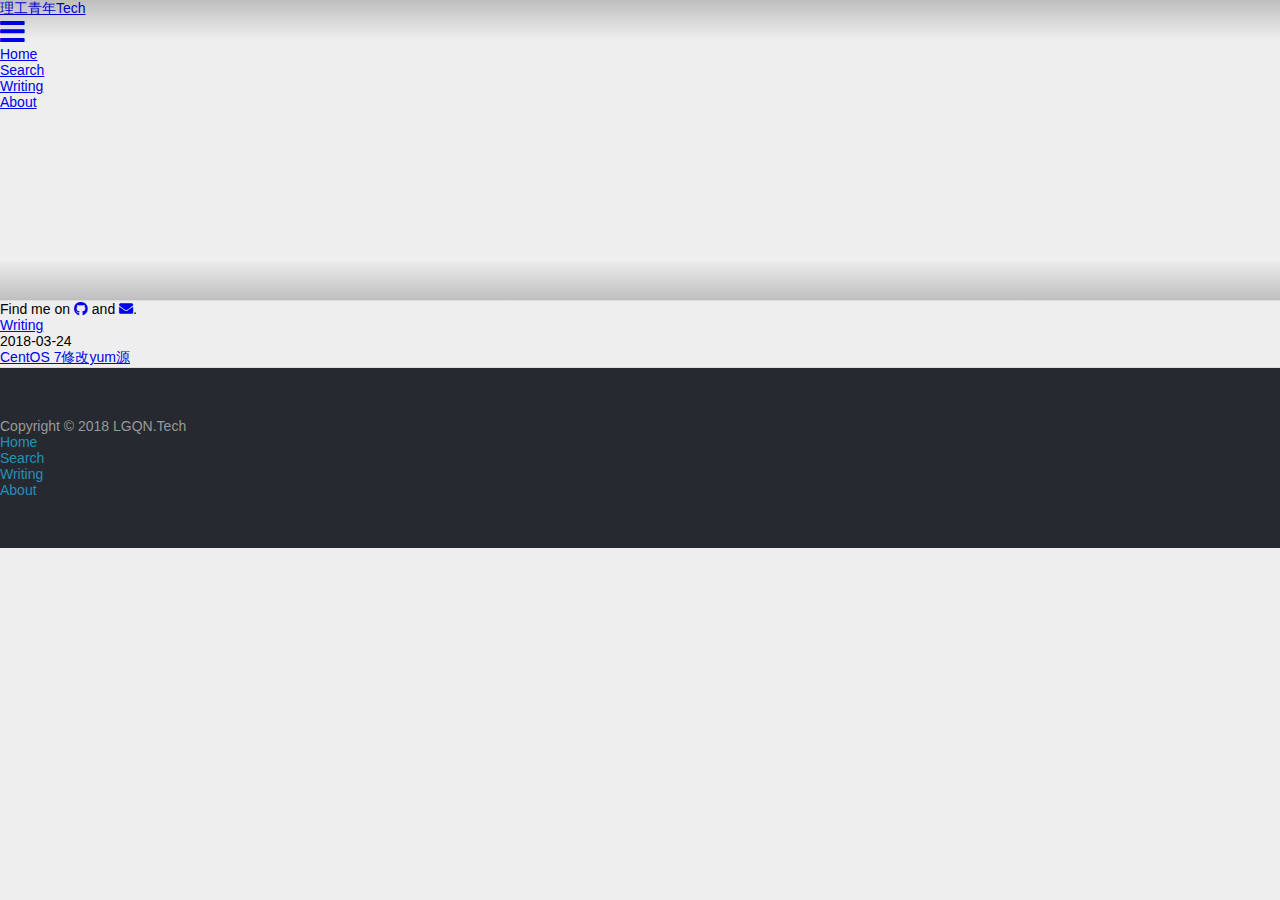
<file: index.html>
<!DOCTYPE html>
<html lang=en>
<head>
    <!-- so meta -->
    <meta charset="utf-8">
    <meta http-equiv="X-UA-Compatible" content="IE=edge">
    <meta name="HandheldFriendly" content="True">
    <meta name="viewport" content="width=device-width, initial-scale=1, maximum-scale=1" />
    <meta property="og:type" content="website">
<meta property="og:title" content="理工青年Tech">
<meta property="og:url" content="http://yoursite.com/index.html">
<meta property="og:site_name" content="理工青年Tech">
<meta property="og:locale" content="en">
<meta name="twitter:card" content="summary">
<meta name="twitter:title" content="理工青年Tech">
    
    
        
          
              <link rel="shortcut icon" href="/images/favicon.ico">
          
        
        
          
            <link rel="icon" type="image/png" href="/images/favicon-192x192.png" sizes="192x192">
          
        
        
          
            <link rel="apple-touch-icon" sizes="180x180" href="/images/apple-touch-icon.png">
          
        
    
    <!-- title -->
    <title>理工青年Tech</title>
    <!-- styles -->
    <link rel="stylesheet" href="/css/style.css">
    <!-- rss -->
    
    
</head>

<body class="max-width mx-auto px3">
    
    <div class="content index my4">
        
          <header id="header">
  <a href="/">
  
    
      <div id="logo" style="background-image: url(/images/logo.png);"></div>
    
  
    <div id="title">
      <h1>理工青年Tech</h1>
    </div>
  </a>
  <div id="nav">
    <ul>
      <li class="icon">
        <a href="#"><i class="fas fa-bars fa-2x"></i></a>
      </li>
       
        <li><a href="/">Home</a></li>
       
        <li><a href="/Search/">Search</a></li>
       
        <li><a href="/archives/">Writing</a></li>
       
        <li><a href="/about/">About</a></li>
      
    </ul>
  </div>
</header>

        
        <section id="about">
  
  
    <p>
      Find me on
      
      
      
        
          <a class="icon" target="_blank" href="https://github.com/lgqn">
            <i class="fab fa-github"></i><!--
      ---></a><!--
    ---><!--
    ---> and 
        
      
        
          <a class="icon" target="_blank" href="mailto:lgqnteam@163.com">
            <i class="fas fa-envelope"></i><!--
      ---></a><!--
      ---><!--
    --->.
        
      
    </p>
  
</section>


<section id="writing">
  <span class="h1"><a href="/archives">Writing</a></span>
  <ul class="post-list">
    
      
    
    
      <li class="post-item">
        
    <div class="meta">
        <time datetime="2018-03-24T05:10:46.000Z" itemprop="datePublished">2018-03-24</time>
    </div>


        <span>
    
        <a class="" href="/2018/03/24/centos7-yum/">CentOS 7修改yum源</a>
    


</span>
      </li>
    
  </ul>
  
</section>



    </div>
    
    <footer id="footer">
  <div class="footer-left">
    Copyright &copy; 2018 LGQN.Tech
  </div>
  <div class="footer-right">
    <nav>
      <ul>
         
          <li><a href="/">Home</a></li>
         
          <li><a href="/Search/">Search</a></li>
         
          <li><a href="/archives/">Writing</a></li>
         
          <li><a href="/about/">About</a></li>
        
      </ul>
    </nav>
  </div>
</footer>

</body>
</html>
<!-- styles -->
<link rel="stylesheet" href="/lib/font-awesome/css/fontawesome-all.min.css">
<link rel="stylesheet" href="/lib/justified-gallery/css/justifiedGallery.min.css">

<!-- jquery -->
<script src="/lib/jquery/jquery.min.js"></script>
<script src="/lib/justified-gallery/js/jquery.justifiedGallery.min.js"></script>
<script src="/js/main.js"></script>
<!-- search -->

<!-- Google Analytics -->

<!-- Disqus Comments -->
</file>
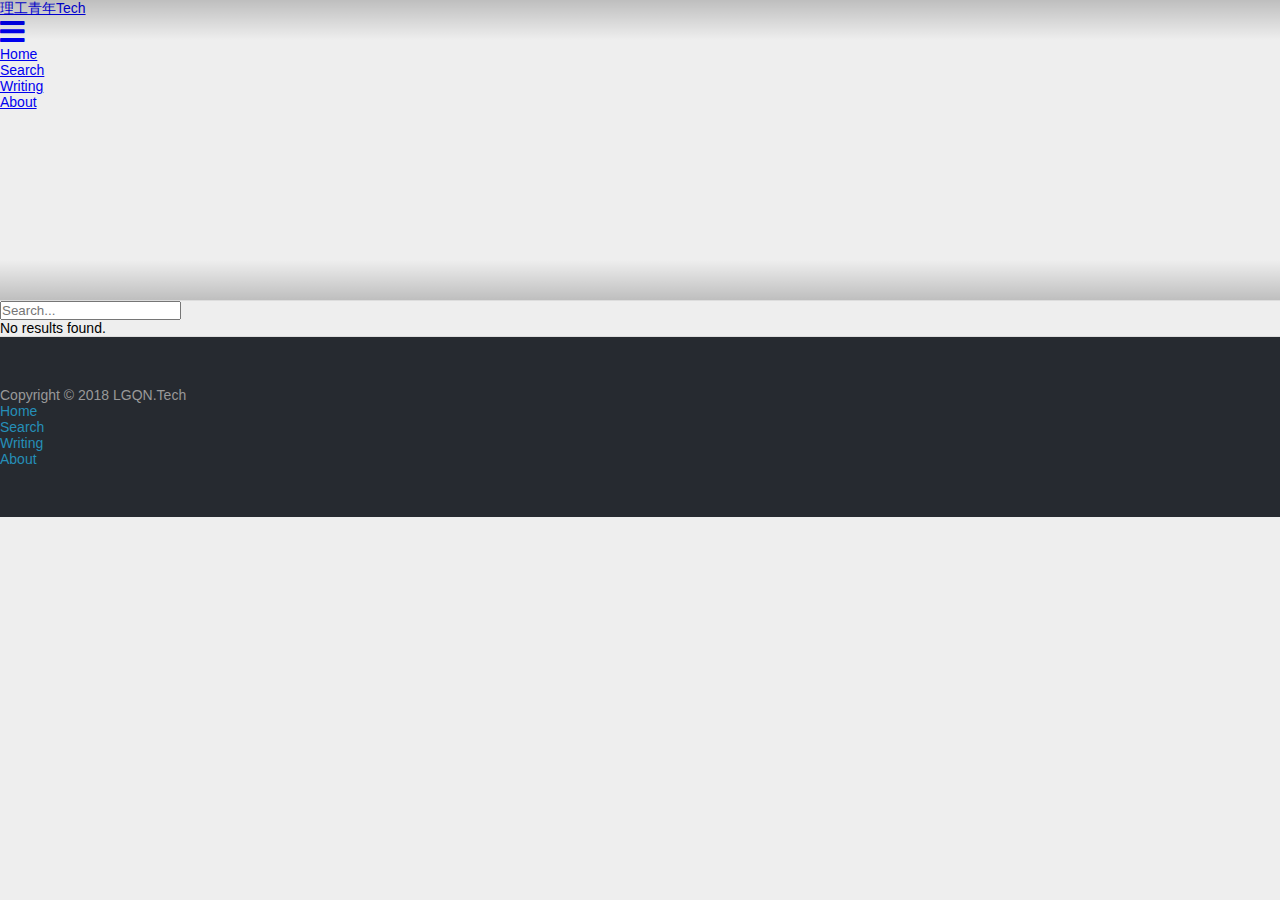
<file: Search/index.html>
<!DOCTYPE html>
<html lang=en>
<head>
    <!-- so meta -->
    <meta charset="utf-8">
    <meta http-equiv="X-UA-Compatible" content="IE=edge">
    <meta name="HandheldFriendly" content="True">
    <meta name="viewport" content="width=device-width, initial-scale=1, maximum-scale=1" />
    <meta property="og:type" content="website">
<meta property="og:title" content="Search">
<meta property="og:url" content="http://yoursite.com/Search/index.html">
<meta property="og:site_name" content="理工青年Tech">
<meta property="og:locale" content="en">
<meta property="og:updated_time" content="2018-03-24T05:58:14.897Z">
<meta name="twitter:card" content="summary">
<meta name="twitter:title" content="Search">
    
    
        
          
              <link rel="shortcut icon" href="/images/favicon.ico">
          
        
        
          
            <link rel="icon" type="image/png" href="/images/favicon-192x192.png" sizes="192x192">
          
        
        
          
            <link rel="apple-touch-icon" sizes="180x180" href="/images/apple-touch-icon.png">
          
        
    
    <!-- title -->
    <title>Search</title>
    <!-- styles -->
    <link rel="stylesheet" href="/css/style.css">
    <!-- rss -->
    
    
</head>

<body class="max-width mx-auto px3">
    
    <div class="content index my4">
        
          <header id="header">
  <a href="/">
  
    
      <div id="logo" style="background-image: url(/images/logo.png);"></div>
    
  
    <div id="title">
      <h1>理工青年Tech</h1>
    </div>
  </a>
  <div id="nav">
    <ul>
      <li class="icon">
        <a href="#"><i class="fas fa-bars fa-2x"></i></a>
      </li>
       
        <li><a href="/">Home</a></li>
       
        <li><a href="/Search/">Search</a></li>
       
        <li><a href="/archives/">Writing</a></li>
       
        <li><a href="/about/">About</a></li>
      
    </ul>
  </div>
</header>

        
        <article class="post" itemscope itemtype="http://schema.org/BlogPosting">
  
    <section id="search">
  <form>
    <input type="text" class="search-input" id="search-input" placeholder="Search...">
  </form>
  <div id="search-result"></div>
  <p class="search-no-result">No results found.</p>
</section>

  
  

  <div class="content" itemprop="articleBody">
    
  </div>
</article>

    </div>
    
    <footer id="footer">
  <div class="footer-left">
    Copyright &copy; 2018 LGQN.Tech
  </div>
  <div class="footer-right">
    <nav>
      <ul>
         
          <li><a href="/">Home</a></li>
         
          <li><a href="/Search/">Search</a></li>
         
          <li><a href="/archives/">Writing</a></li>
         
          <li><a href="/about/">About</a></li>
        
      </ul>
    </nav>
  </div>
</footer>

</body>
</html>
<!-- styles -->
<link rel="stylesheet" href="/lib/font-awesome/css/fontawesome-all.min.css">
<link rel="stylesheet" href="/lib/justified-gallery/css/justifiedGallery.min.css">

<!-- jquery -->
<script src="/lib/jquery/jquery.min.js"></script>
<script src="/lib/justified-gallery/js/jquery.justifiedGallery.min.js"></script>
<script src="/js/main.js"></script>
<!-- search -->

  <script src="/js/search.js"></script>
  <script type="text/javascript">
    var inputArea = document.querySelector("#search-input");
    var $resultArea = $("#search-result");

    inputArea.onfocus = function() {
      var search_path = "search.xml";
      if (search_path.length == 0) {
        search_path = "search.xml";
      }
      var path = "/" + search_path;
      searchFunc(path, 'search-input', 'search-result');
    }

    inputArea.onkeydown = function(){
        if(event.keyCode==13){
            return false
        }
    }

    $resultArea.bind("DOMNodeRemoved DOMNodeInserted", function(e) {
        if (!$(e.target).text()) {
            $(".search-no-result").show(200);
        } else {
            $(".search-no-result").hide();
        }
    })
  </script>

<!-- Google Analytics -->

<!-- Disqus Comments -->
</file>
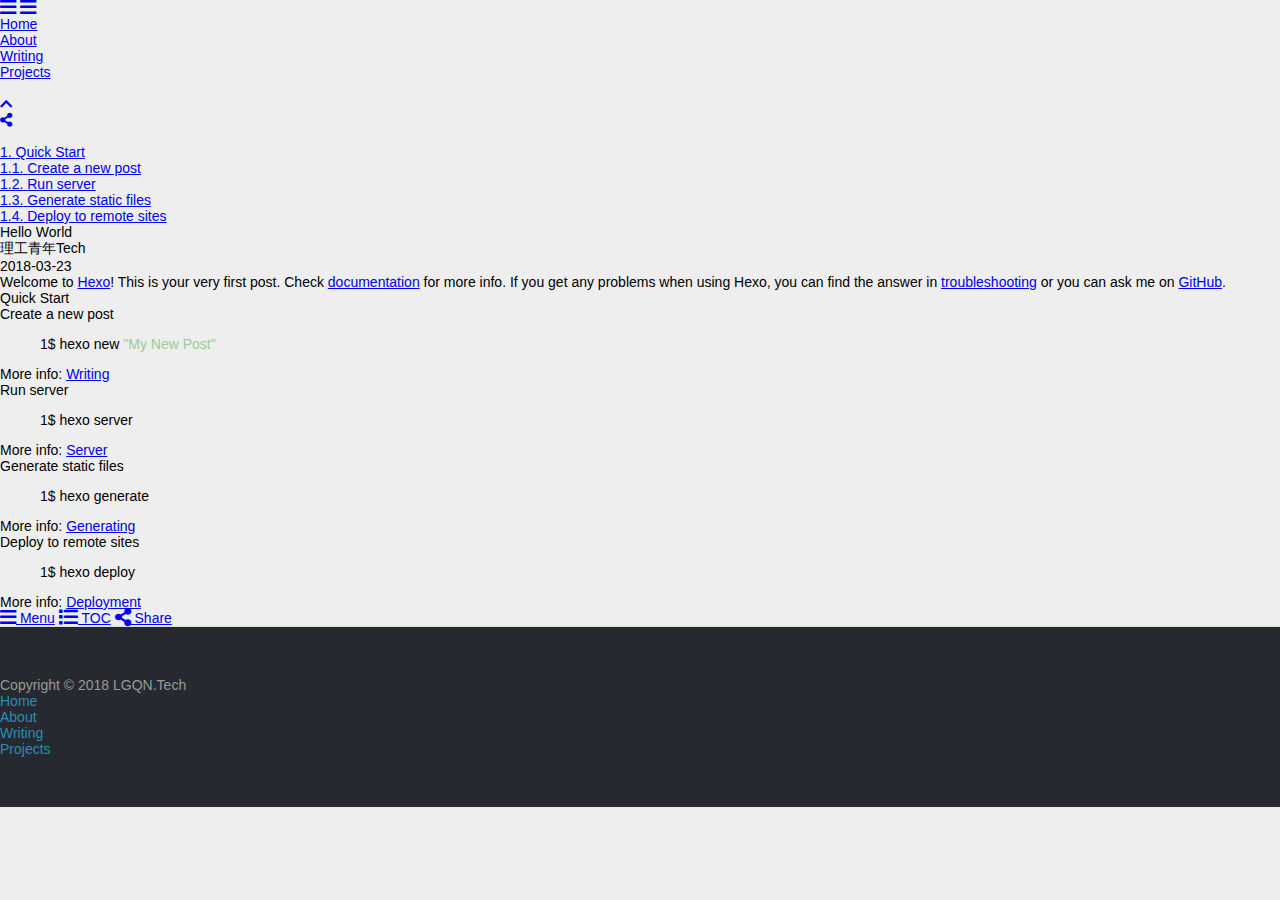
<file: 2018/03/23/hello-world/index.html>
<!DOCTYPE html>
<html lang=en>
<head>
    <!-- so meta -->
    <meta charset="utf-8">
    <meta http-equiv="X-UA-Compatible" content="IE=edge">
    <meta name="HandheldFriendly" content="True">
    <meta name="viewport" content="width=device-width, initial-scale=1, maximum-scale=1" />
    <meta name="description" content="Welcome to Hexo! This is your very first post. Check documentation for more info. If you get any problems when using Hexo, you can find the answer in troubleshooting or you can ask me on GitHub. Quick">
<meta property="og:type" content="article">
<meta property="og:title" content="Hello World">
<meta property="og:url" content="http://yoursite.com/2018/03/23/hello-world/index.html">
<meta property="og:site_name" content="理工青年Tech">
<meta property="og:description" content="Welcome to Hexo! This is your very first post. Check documentation for more info. If you get any problems when using Hexo, you can find the answer in troubleshooting or you can ask me on GitHub. Quick">
<meta property="og:locale" content="en">
<meta property="og:updated_time" content="2018-03-23T15:31:30.281Z">
<meta name="twitter:card" content="summary">
<meta name="twitter:title" content="Hello World">
<meta name="twitter:description" content="Welcome to Hexo! This is your very first post. Check documentation for more info. If you get any problems when using Hexo, you can find the answer in troubleshooting or you can ask me on GitHub. Quick">
    
    
        
          
              <link rel="shortcut icon" href="/images/favicon.ico">
          
        
        
          
            <link rel="icon" type="image/png" href="/images/favicon-192x192.png" sizes="192x192">
          
        
        
          
            <link rel="apple-touch-icon" sizes="180x180" href="/images/apple-touch-icon.png">
          
        
    
    <!-- title -->
    <title>Hello World</title>
    <!-- styles -->
    <link rel="stylesheet" href="/css/style.css">
    <!-- rss -->
    
    
</head>

<body class="max-width mx-auto px3">
    
      <div id="header-post">
  <a id="menu-icon" href="#"><i class="fas fa-bars fa-lg"></i></a>
  <a id="menu-icon-tablet" href="#"><i class="fas fa-bars fa-lg"></i></a>
  <a id="top-icon-tablet" href="#" onclick="$('html, body').animate({ scrollTop: 0 }, 'fast');" style="display:none;"><i class="fas fa-chevron-up fa-lg"></i></a>
  <span id="menu">
    <span id="nav">
      <ul>
         
          <li><a href="/">Home</a></li>
         
          <li><a href="/about/">About</a></li>
         
          <li><a href="/archives/">Writing</a></li>
         
          <li><a href="/projects_url">Projects</a></li>
        
      </ul>
    </span>
    <br/>
    <span id="actions">
      <ul>
        
        
        <li><a class="icon" href="#" onclick="$('html, body').animate({ scrollTop: 0 }, 'fast');"><i class="fas fa-chevron-up" aria-hidden="true" onmouseover="$('#i-top').toggle();" onmouseout="$('#i-top').toggle();"></i></a></li>
        <li><a class="icon" href="#"><i class="fas fa-share-alt" aria-hidden="true" onmouseover="$('#i-share').toggle();" onmouseout="$('#i-share').toggle();" onclick="$('#share').toggle();return false;"></i></a></li>
      </ul>
      <span id="i-prev" class="info" style="display:none;">Previous post</span>
      <span id="i-next" class="info" style="display:none;">Next post</span>
      <span id="i-top" class="info" style="display:none;">Back to top</span>
      <span id="i-share" class="info" style="display:none;">Share post</span>
    </span>
    <br/>
    <div id="share" style="display: none">
      <ul>
  <li><a class="icon" href="http://www.facebook.com/sharer.php?u=http://yoursite.com/2018/03/23/hello-world/"><i class="fab fa-facebook " aria-hidden="true"></i></a></li>
  <li><a class="icon" href="https://twitter.com/share?url=http://yoursite.com/2018/03/23/hello-world/&text=Hello World"><i class="fab fa-twitter " aria-hidden="true"></i></a></li>
  <li><a class="icon" href="http://www.linkedin.com/shareArticle?url=http://yoursite.com/2018/03/23/hello-world/&title=Hello World"><i class="fab fa-linkedin " aria-hidden="true"></i></a></li>
  <li><a class="icon" href="https://pinterest.com/pin/create/bookmarklet/?url=http://yoursite.com/2018/03/23/hello-world/&is_video=false&description=Hello World"><i class="fab fa-pinterest " aria-hidden="true"></i></a></li>
  <li><a class="icon" href="mailto:?subject=Hello World&body=Check out this article: http://yoursite.com/2018/03/23/hello-world/"><i class="fas fa-envelope " aria-hidden="true"></i></a></li>
  <li><a class="icon" href="https://getpocket.com/save?url=http://yoursite.com/2018/03/23/hello-world/&title=Hello World"><i class="fab fa-get-pocket " aria-hidden="true"></i></a></li>
  <li><a class="icon" href="http://reddit.com/submit?url=http://yoursite.com/2018/03/23/hello-world/&title=Hello World"><i class="fab fa-reddit " aria-hidden="true"></i></a></li>
  <li><a class="icon" href="http://www.stumbleupon.com/submit?url=http://yoursite.com/2018/03/23/hello-world/&title=Hello World"><i class="fab fa-stumbleupon " aria-hidden="true"></i></a></li>
  <li><a class="icon" href="http://digg.com/submit?url=http://yoursite.com/2018/03/23/hello-world/&title=Hello World"><i class="fab fa-digg " aria-hidden="true"></i></a></li>
  <li><a class="icon" href="http://www.tumblr.com/share/link?url=http://yoursite.com/2018/03/23/hello-world/&name=Hello World&description="><i class="fab fa-tumblr " aria-hidden="true"></i></a></li>
</ul>

    </div>
    <div id="toc">
      <ol class="toc"><li class="toc-item toc-level-2"><a class="toc-link" href="#Quick-Start"><span class="toc-number">1.</span> <span class="toc-text">Quick Start</span></a><ol class="toc-child"><li class="toc-item toc-level-3"><a class="toc-link" href="#Create-a-new-post"><span class="toc-number">1.1.</span> <span class="toc-text">Create a new post</span></a></li><li class="toc-item toc-level-3"><a class="toc-link" href="#Run-server"><span class="toc-number">1.2.</span> <span class="toc-text">Run server</span></a></li><li class="toc-item toc-level-3"><a class="toc-link" href="#Generate-static-files"><span class="toc-number">1.3.</span> <span class="toc-text">Generate static files</span></a></li><li class="toc-item toc-level-3"><a class="toc-link" href="#Deploy-to-remote-sites"><span class="toc-number">1.4.</span> <span class="toc-text">Deploy to remote sites</span></a></li></ol></li></ol>
    </div>
  </span>
</div>

    
    <div class="content index my4">
        
        <article class="post" itemscope itemtype="http://schema.org/BlogPosting">
  <header>
    
    <h1 class="posttitle" itemprop="name headline">
        Hello World
    </h1>



    <div class="meta">
      <span class="author" itemprop="author" itemscope itemtype="http://schema.org/Person">
        <span itemprop="name">理工青年Tech</span>
      </span>
      
    <div class="postdate">
        <time datetime="2018-03-23T15:31:30.281Z" itemprop="datePublished">2018-03-23</time>
    </div>


      

    </div>
  </header>
  

  <div class="content" itemprop="articleBody">
    <p>Welcome to <a href="https://hexo.io/" target="_blank" rel="noopener">Hexo</a>! This is your very first post. Check <a href="https://hexo.io/docs/" target="_blank" rel="noopener">documentation</a> for more info. If you get any problems when using Hexo, you can find the answer in <a href="https://hexo.io/docs/troubleshooting.html" target="_blank" rel="noopener">troubleshooting</a> or you can ask me on <a href="https://github.com/hexojs/hexo/issues" target="_blank" rel="noopener">GitHub</a>.</p>
<h2 id="Quick-Start"><a href="#Quick-Start" class="headerlink" title="Quick Start"></a>Quick Start</h2><h3 id="Create-a-new-post"><a href="#Create-a-new-post" class="headerlink" title="Create a new post"></a>Create a new post</h3><figure class="highlight bash"><table><tr><td class="gutter"><pre><span class="line">1</span><br></pre></td><td class="code"><pre><span class="line">$ hexo new <span class="string">"My New Post"</span></span><br></pre></td></tr></table></figure>
<p>More info: <a href="https://hexo.io/docs/writing.html" target="_blank" rel="noopener">Writing</a></p>
<h3 id="Run-server"><a href="#Run-server" class="headerlink" title="Run server"></a>Run server</h3><figure class="highlight bash"><table><tr><td class="gutter"><pre><span class="line">1</span><br></pre></td><td class="code"><pre><span class="line">$ hexo server</span><br></pre></td></tr></table></figure>
<p>More info: <a href="https://hexo.io/docs/server.html" target="_blank" rel="noopener">Server</a></p>
<h3 id="Generate-static-files"><a href="#Generate-static-files" class="headerlink" title="Generate static files"></a>Generate static files</h3><figure class="highlight bash"><table><tr><td class="gutter"><pre><span class="line">1</span><br></pre></td><td class="code"><pre><span class="line">$ hexo generate</span><br></pre></td></tr></table></figure>
<p>More info: <a href="https://hexo.io/docs/generating.html" target="_blank" rel="noopener">Generating</a></p>
<h3 id="Deploy-to-remote-sites"><a href="#Deploy-to-remote-sites" class="headerlink" title="Deploy to remote sites"></a>Deploy to remote sites</h3><figure class="highlight bash"><table><tr><td class="gutter"><pre><span class="line">1</span><br></pre></td><td class="code"><pre><span class="line">$ hexo deploy</span><br></pre></td></tr></table></figure>
<p>More info: <a href="https://hexo.io/docs/deployment.html" target="_blank" rel="noopener">Deployment</a></p>

  </div>
</article>



    </div>
    
      <div id="footer-post-container">
  <div id="footer-post">

    <div id="nav-footer" style="display: none">
      <ul>
         
          <li><a href="/">Home</a></li>
         
          <li><a href="/about/">About</a></li>
         
          <li><a href="/archives/">Writing</a></li>
         
          <li><a href="/projects_url">Projects</a></li>
        
      </ul>
    </div>

    <div id="toc-footer" style="display: none">
      <ol class="toc"><li class="toc-item toc-level-2"><a class="toc-link" href="#Quick-Start"><span class="toc-number">1.</span> <span class="toc-text">Quick Start</span></a><ol class="toc-child"><li class="toc-item toc-level-3"><a class="toc-link" href="#Create-a-new-post"><span class="toc-number">1.1.</span> <span class="toc-text">Create a new post</span></a></li><li class="toc-item toc-level-3"><a class="toc-link" href="#Run-server"><span class="toc-number">1.2.</span> <span class="toc-text">Run server</span></a></li><li class="toc-item toc-level-3"><a class="toc-link" href="#Generate-static-files"><span class="toc-number">1.3.</span> <span class="toc-text">Generate static files</span></a></li><li class="toc-item toc-level-3"><a class="toc-link" href="#Deploy-to-remote-sites"><span class="toc-number">1.4.</span> <span class="toc-text">Deploy to remote sites</span></a></li></ol></li></ol>
    </div>

    <div id="share-footer" style="display: none">
      <ul>
  <li><a class="icon" href="http://www.facebook.com/sharer.php?u=http://yoursite.com/2018/03/23/hello-world/"><i class="fab fa-facebook fa-lg" aria-hidden="true"></i></a></li>
  <li><a class="icon" href="https://twitter.com/share?url=http://yoursite.com/2018/03/23/hello-world/&text=Hello World"><i class="fab fa-twitter fa-lg" aria-hidden="true"></i></a></li>
  <li><a class="icon" href="http://www.linkedin.com/shareArticle?url=http://yoursite.com/2018/03/23/hello-world/&title=Hello World"><i class="fab fa-linkedin fa-lg" aria-hidden="true"></i></a></li>
  <li><a class="icon" href="https://pinterest.com/pin/create/bookmarklet/?url=http://yoursite.com/2018/03/23/hello-world/&is_video=false&description=Hello World"><i class="fab fa-pinterest fa-lg" aria-hidden="true"></i></a></li>
  <li><a class="icon" href="mailto:?subject=Hello World&body=Check out this article: http://yoursite.com/2018/03/23/hello-world/"><i class="fas fa-envelope fa-lg" aria-hidden="true"></i></a></li>
  <li><a class="icon" href="https://getpocket.com/save?url=http://yoursite.com/2018/03/23/hello-world/&title=Hello World"><i class="fab fa-get-pocket fa-lg" aria-hidden="true"></i></a></li>
  <li><a class="icon" href="http://reddit.com/submit?url=http://yoursite.com/2018/03/23/hello-world/&title=Hello World"><i class="fab fa-reddit fa-lg" aria-hidden="true"></i></a></li>
  <li><a class="icon" href="http://www.stumbleupon.com/submit?url=http://yoursite.com/2018/03/23/hello-world/&title=Hello World"><i class="fab fa-stumbleupon fa-lg" aria-hidden="true"></i></a></li>
  <li><a class="icon" href="http://digg.com/submit?url=http://yoursite.com/2018/03/23/hello-world/&title=Hello World"><i class="fab fa-digg fa-lg" aria-hidden="true"></i></a></li>
  <li><a class="icon" href="http://www.tumblr.com/share/link?url=http://yoursite.com/2018/03/23/hello-world/&name=Hello World&description="><i class="fab fa-tumblr fa-lg" aria-hidden="true"></i></a></li>
</ul>

    </div>

    <div id="actions-footer">
        <a id="menu" class="icon" href="#" onclick="$('#nav-footer').toggle();return false;"><i class="fas fa-bars fa-lg" aria-hidden="true"></i> Menu</a>
        <a id="toc" class="icon" href="#" onclick="$('#toc-footer').toggle();return false;"><i class="fas fa-list fa-lg" aria-hidden="true"></i> TOC</a>
        <a id="share" class="icon" href="#" onclick="$('#share-footer').toggle();return false;"><i class="fas fa-share-alt fa-lg" aria-hidden="true"></i> Share</a>
        <a id="top" style="display:none" class="icon" href="#" onclick="$('html, body').animate({ scrollTop: 0 }, 'fast');"><i class="fas fa-chevron-up fa-lg" aria-hidden="true"></i> Top</a>
    </div>

  </div>
</div>

    
    <footer id="footer">
  <div class="footer-left">
    Copyright &copy; 2018 LGQN.Tech
  </div>
  <div class="footer-right">
    <nav>
      <ul>
         
          <li><a href="/">Home</a></li>
         
          <li><a href="/about/">About</a></li>
         
          <li><a href="/archives/">Writing</a></li>
         
          <li><a href="/projects_url">Projects</a></li>
        
      </ul>
    </nav>
  </div>
</footer>

</body>
</html>
<!-- styles -->
<link rel="stylesheet" href="/lib/font-awesome/css/fontawesome-all.min.css">
<link rel="stylesheet" href="/lib/justified-gallery/css/justifiedGallery.min.css">

<!-- jquery -->
<script src="/lib/jquery/jquery.min.js"></script>
<script src="/lib/justified-gallery/js/jquery.justifiedGallery.min.js"></script>
<script src="/js/main.js"></script>
<!-- search -->

<!-- Google Analytics -->

<!-- Disqus Comments -->
</file>
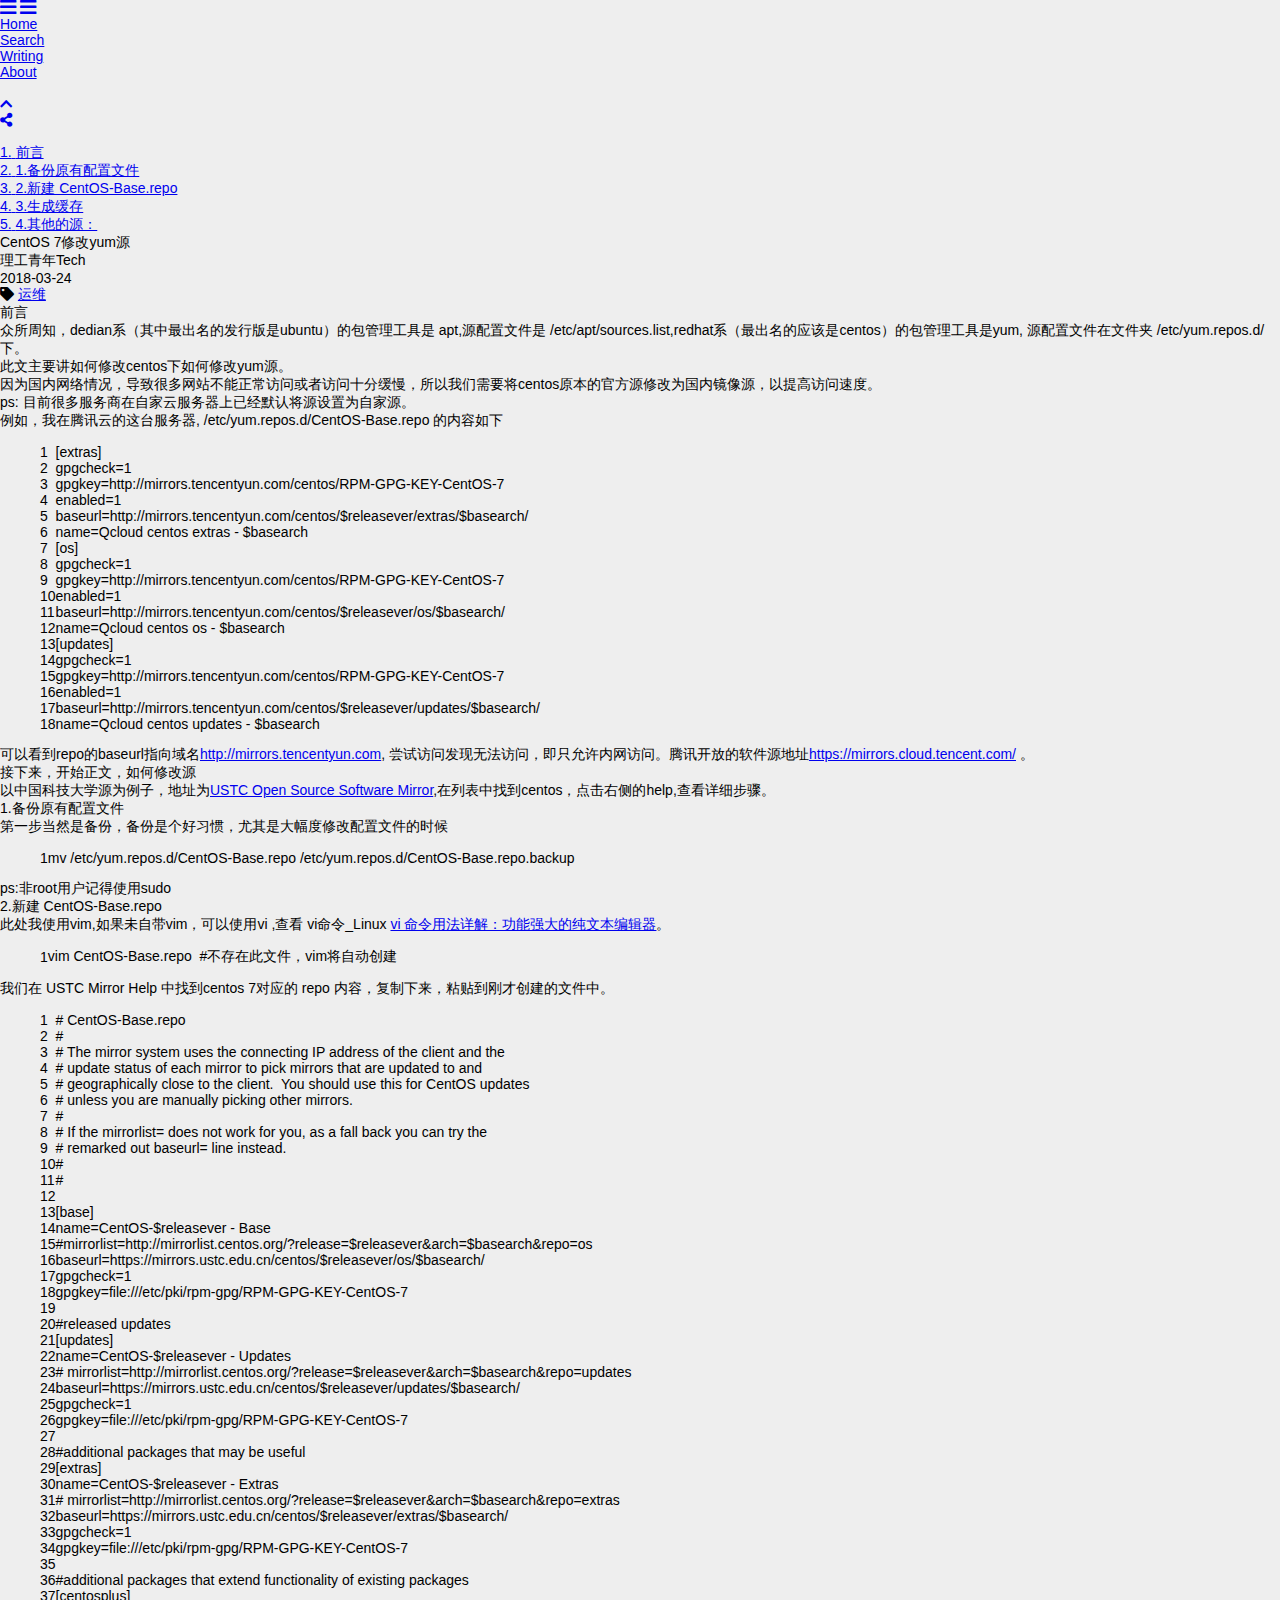
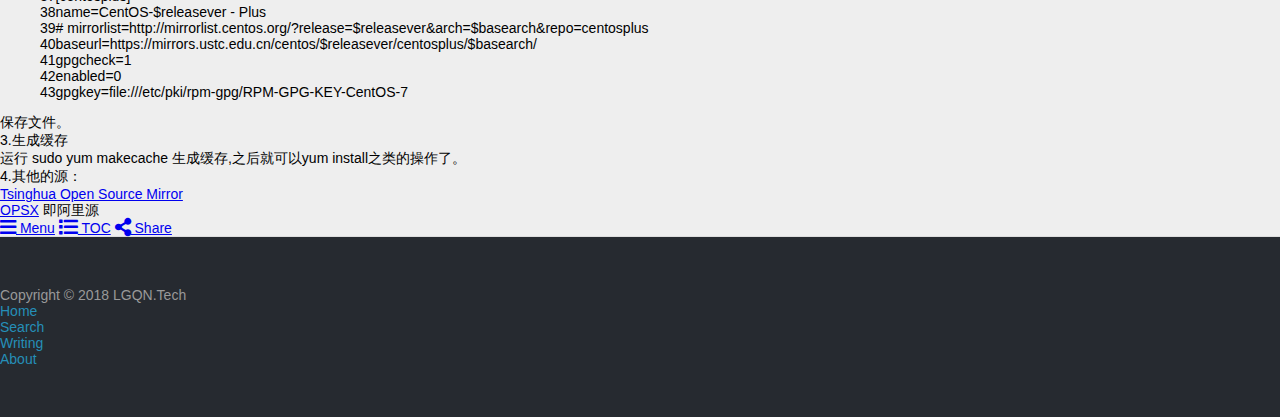
<file: 2018/03/24/centos7-yum/index.html>
<!DOCTYPE html>
<html lang=en>
<head>
    <!-- so meta -->
    <meta charset="utf-8">
    <meta http-equiv="X-UA-Compatible" content="IE=edge">
    <meta name="HandheldFriendly" content="True">
    <meta name="viewport" content="width=device-width, initial-scale=1, maximum-scale=1" />
    <meta name="description" content="前言众所周知，dedian系（其中最出名的发行版是ubuntu）的包管理工具是 apt,源配置文件是 /etc/apt/sources.list,redhat系（最出名的应该是centos）的包管理工具是yum, 源配置文件在文件夹 /etc/yum.repos.d/下。 此文主要讲如何修改centos下如何修改yum源。因为国内网络情况，导致很多网站不能正常访问或者访问十分缓慢，所以我们需要将c">
<meta name="keywords" content="运维">
<meta property="og:type" content="article">
<meta property="og:title" content="CentOS 7修改yum源">
<meta property="og:url" content="http://yoursite.com/2018/03/24/centos7-yum/index.html">
<meta property="og:site_name" content="理工青年Tech">
<meta property="og:description" content="前言众所周知，dedian系（其中最出名的发行版是ubuntu）的包管理工具是 apt,源配置文件是 /etc/apt/sources.list,redhat系（最出名的应该是centos）的包管理工具是yum, 源配置文件在文件夹 /etc/yum.repos.d/下。 此文主要讲如何修改centos下如何修改yum源。因为国内网络情况，导致很多网站不能正常访问或者访问十分缓慢，所以我们需要将c">
<meta property="og:locale" content="en">
<meta property="og:updated_time" content="2018-03-24T14:48:25.451Z">
<meta name="twitter:card" content="summary">
<meta name="twitter:title" content="CentOS 7修改yum源">
<meta name="twitter:description" content="前言众所周知，dedian系（其中最出名的发行版是ubuntu）的包管理工具是 apt,源配置文件是 /etc/apt/sources.list,redhat系（最出名的应该是centos）的包管理工具是yum, 源配置文件在文件夹 /etc/yum.repos.d/下。 此文主要讲如何修改centos下如何修改yum源。因为国内网络情况，导致很多网站不能正常访问或者访问十分缓慢，所以我们需要将c">
    
    
        
          
              <link rel="shortcut icon" href="/images/favicon.ico">
          
        
        
          
            <link rel="icon" type="image/png" href="/images/favicon-192x192.png" sizes="192x192">
          
        
        
          
            <link rel="apple-touch-icon" sizes="180x180" href="/images/apple-touch-icon.png">
          
        
    
    <!-- title -->
    <title>CentOS 7修改yum源</title>
    <!-- styles -->
    <link rel="stylesheet" href="/css/style.css">
    <!-- rss -->
    
    
</head>

<body class="max-width mx-auto px3">
    
      <div id="header-post">
  <a id="menu-icon" href="#"><i class="fas fa-bars fa-lg"></i></a>
  <a id="menu-icon-tablet" href="#"><i class="fas fa-bars fa-lg"></i></a>
  <a id="top-icon-tablet" href="#" onclick="$('html, body').animate({ scrollTop: 0 }, 'fast');" style="display:none;"><i class="fas fa-chevron-up fa-lg"></i></a>
  <span id="menu">
    <span id="nav">
      <ul>
         
          <li><a href="/">Home</a></li>
         
          <li><a href="/Search/">Search</a></li>
         
          <li><a href="/archives/">Writing</a></li>
         
          <li><a href="/about/">About</a></li>
        
      </ul>
    </span>
    <br/>
    <span id="actions">
      <ul>
        
        
        <li><a class="icon" href="#" onclick="$('html, body').animate({ scrollTop: 0 }, 'fast');"><i class="fas fa-chevron-up" aria-hidden="true" onmouseover="$('#i-top').toggle();" onmouseout="$('#i-top').toggle();"></i></a></li>
        <li><a class="icon" href="#"><i class="fas fa-share-alt" aria-hidden="true" onmouseover="$('#i-share').toggle();" onmouseout="$('#i-share').toggle();" onclick="$('#share').toggle();return false;"></i></a></li>
      </ul>
      <span id="i-prev" class="info" style="display:none;">Previous post</span>
      <span id="i-next" class="info" style="display:none;">Next post</span>
      <span id="i-top" class="info" style="display:none;">Back to top</span>
      <span id="i-share" class="info" style="display:none;">Share post</span>
    </span>
    <br/>
    <div id="share" style="display: none">
      <ul>
  <li><a class="icon" href="http://www.facebook.com/sharer.php?u=http://yoursite.com/2018/03/24/centos7-yum/"><i class="fab fa-facebook " aria-hidden="true"></i></a></li>
  <li><a class="icon" href="https://twitter.com/share?url=http://yoursite.com/2018/03/24/centos7-yum/&text=CentOS 7修改yum源"><i class="fab fa-twitter " aria-hidden="true"></i></a></li>
  <li><a class="icon" href="http://www.linkedin.com/shareArticle?url=http://yoursite.com/2018/03/24/centos7-yum/&title=CentOS 7修改yum源"><i class="fab fa-linkedin " aria-hidden="true"></i></a></li>
  <li><a class="icon" href="https://pinterest.com/pin/create/bookmarklet/?url=http://yoursite.com/2018/03/24/centos7-yum/&is_video=false&description=CentOS 7修改yum源"><i class="fab fa-pinterest " aria-hidden="true"></i></a></li>
  <li><a class="icon" href="mailto:?subject=CentOS 7修改yum源&body=Check out this article: http://yoursite.com/2018/03/24/centos7-yum/"><i class="fas fa-envelope " aria-hidden="true"></i></a></li>
  <li><a class="icon" href="https://getpocket.com/save?url=http://yoursite.com/2018/03/24/centos7-yum/&title=CentOS 7修改yum源"><i class="fab fa-get-pocket " aria-hidden="true"></i></a></li>
  <li><a class="icon" href="http://reddit.com/submit?url=http://yoursite.com/2018/03/24/centos7-yum/&title=CentOS 7修改yum源"><i class="fab fa-reddit " aria-hidden="true"></i></a></li>
  <li><a class="icon" href="http://www.stumbleupon.com/submit?url=http://yoursite.com/2018/03/24/centos7-yum/&title=CentOS 7修改yum源"><i class="fab fa-stumbleupon " aria-hidden="true"></i></a></li>
  <li><a class="icon" href="http://digg.com/submit?url=http://yoursite.com/2018/03/24/centos7-yum/&title=CentOS 7修改yum源"><i class="fab fa-digg " aria-hidden="true"></i></a></li>
  <li><a class="icon" href="http://www.tumblr.com/share/link?url=http://yoursite.com/2018/03/24/centos7-yum/&name=CentOS 7修改yum源&description="><i class="fab fa-tumblr " aria-hidden="true"></i></a></li>
</ul>

    </div>
    <div id="toc">
      <ol class="toc"><li class="toc-item toc-level-2"><a class="toc-link" href="#前言"><span class="toc-number">1.</span> <span class="toc-text">前言</span></a></li><li class="toc-item toc-level-2"><a class="toc-link" href="#1-备份原有配置文件"><span class="toc-number">2.</span> <span class="toc-text">1.备份原有配置文件</span></a></li><li class="toc-item toc-level-2"><a class="toc-link" href="#2-新建-CentOS-Base-repo"><span class="toc-number">3.</span> <span class="toc-text">2.新建 CentOS-Base.repo</span></a></li><li class="toc-item toc-level-2"><a class="toc-link" href="#3-生成缓存"><span class="toc-number">4.</span> <span class="toc-text">3.生成缓存</span></a></li><li class="toc-item toc-level-2"><a class="toc-link" href="#4-其他的源："><span class="toc-number">5.</span> <span class="toc-text">4.其他的源：</span></a></li></ol>
    </div>
  </span>
</div>

    
    <div class="content index my4">
        
        <article class="post" itemscope itemtype="http://schema.org/BlogPosting">
  <header>
    
    <h1 class="posttitle" itemprop="name headline">
        CentOS 7修改yum源
    </h1>



    <div class="meta">
      <span class="author" itemprop="author" itemscope itemtype="http://schema.org/Person">
        <span itemprop="name">理工青年Tech</span>
      </span>
      
    <div class="postdate">
        <time datetime="2018-03-24T05:10:46.000Z" itemprop="datePublished">2018-03-24</time>
    </div>


      
    <div class="article-tag">
        <i class="fas fa-tag"></i>
        <a class="tag-link" href="/tags/运维/">运维</a>
    </div>


    </div>
  </header>
  

  <div class="content" itemprop="articleBody">
    <h2 id="前言"><a href="#前言" class="headerlink" title="前言"></a>前言</h2><p>众所周知，dedian系（其中最出名的发行版是ubuntu）的包管理工具是 apt,源配置文件是 <code>/etc/apt/sources.list</code>,redhat系（最出名的应该是centos）的包管理工具是yum, 源配置文件在文件夹 <code>/etc/yum.repos.d/</code>下。</p>
<p>此文主要讲如何修改centos下如何修改yum源。<br>因为国内网络情况，导致很多网站不能正常访问或者访问十分缓慢，所以我们需要将centos原本的官方源修改为国内镜像源，以提高访问速度。<br>ps: 目前很多服务商在自家云服务器上已经默认将源设置为自家源。</p>
<p>例如，我在腾讯云的这台服务器, <code>/etc/yum.repos.d/CentOS-Base.repo</code> 的内容如下<br><figure class="highlight plain"><table><tr><td class="gutter"><pre><span class="line">1</span><br><span class="line">2</span><br><span class="line">3</span><br><span class="line">4</span><br><span class="line">5</span><br><span class="line">6</span><br><span class="line">7</span><br><span class="line">8</span><br><span class="line">9</span><br><span class="line">10</span><br><span class="line">11</span><br><span class="line">12</span><br><span class="line">13</span><br><span class="line">14</span><br><span class="line">15</span><br><span class="line">16</span><br><span class="line">17</span><br><span class="line">18</span><br></pre></td><td class="code"><pre><span class="line">[extras]</span><br><span class="line">gpgcheck=1</span><br><span class="line">gpgkey=http://mirrors.tencentyun.com/centos/RPM-GPG-KEY-CentOS-7</span><br><span class="line">enabled=1</span><br><span class="line">baseurl=http://mirrors.tencentyun.com/centos/$releasever/extras/$basearch/</span><br><span class="line">name=Qcloud centos extras - $basearch</span><br><span class="line">[os]</span><br><span class="line">gpgcheck=1</span><br><span class="line">gpgkey=http://mirrors.tencentyun.com/centos/RPM-GPG-KEY-CentOS-7</span><br><span class="line">enabled=1</span><br><span class="line">baseurl=http://mirrors.tencentyun.com/centos/$releasever/os/$basearch/</span><br><span class="line">name=Qcloud centos os - $basearch</span><br><span class="line">[updates]</span><br><span class="line">gpgcheck=1</span><br><span class="line">gpgkey=http://mirrors.tencentyun.com/centos/RPM-GPG-KEY-CentOS-7</span><br><span class="line">enabled=1</span><br><span class="line">baseurl=http://mirrors.tencentyun.com/centos/$releasever/updates/$basearch/</span><br><span class="line">name=Qcloud centos updates - $basearch</span><br></pre></td></tr></table></figure></p>
<p>可以看到repo的baseurl指向域名<a href="http://mirrors.tencentyun.com" target="_blank" rel="noopener">http://mirrors.tencentyun.com</a>, 尝试访问发现无法访问，即只允许内网访问。腾讯开放的软件源地址<a href="https://mirrors.cloud.tencent.com/" target="_blank" rel="noopener">https://mirrors.cloud.tencent.com/</a> 。 </p>
<p>接下来，开始正文，如何修改源<br>以中国科技大学源为例子，地址为<a href="http://mirrors.ustc.edu.cn/" target="_blank" rel="noopener">USTC Open Source Software Mirror</a>,在列表中找到centos，点击右侧的help,查看详细步骤。</p>
<h2 id="1-备份原有配置文件"><a href="#1-备份原有配置文件" class="headerlink" title="1.备份原有配置文件"></a>1.备份原有配置文件</h2><p>第一步当然是备份，备份是个好习惯，尤其是<code>大幅度修改配置文件的时候</code><br><figure class="highlight plain"><table><tr><td class="gutter"><pre><span class="line">1</span><br></pre></td><td class="code"><pre><span class="line">mv /etc/yum.repos.d/CentOS-Base.repo /etc/yum.repos.d/CentOS-Base.repo.backup</span><br></pre></td></tr></table></figure></p>
<p>ps:非root用户记得使用sudo</p>
<h2 id="2-新建-CentOS-Base-repo"><a href="#2-新建-CentOS-Base-repo" class="headerlink" title="2.新建 CentOS-Base.repo"></a>2.新建 CentOS-Base.repo</h2><p>此处我使用vim,如果未自带vim，可以使用vi ,查看 vi命令_Linux <a href="http://man.linuxde.net/vi" target="_blank" rel="noopener">vi 命令用法详解：功能强大的纯文本编辑器</a>。<br><figure class="highlight plain"><table><tr><td class="gutter"><pre><span class="line">1</span><br></pre></td><td class="code"><pre><span class="line">vim CentOS-Base.repo  #不存在此文件，vim将自动创建</span><br></pre></td></tr></table></figure></p>
<p>我们在 USTC Mirror Help 中找到centos 7对应的 repo 内容，复制下来，粘贴到刚才创建的文件中。<br><figure class="highlight plain"><table><tr><td class="gutter"><pre><span class="line">1</span><br><span class="line">2</span><br><span class="line">3</span><br><span class="line">4</span><br><span class="line">5</span><br><span class="line">6</span><br><span class="line">7</span><br><span class="line">8</span><br><span class="line">9</span><br><span class="line">10</span><br><span class="line">11</span><br><span class="line">12</span><br><span class="line">13</span><br><span class="line">14</span><br><span class="line">15</span><br><span class="line">16</span><br><span class="line">17</span><br><span class="line">18</span><br><span class="line">19</span><br><span class="line">20</span><br><span class="line">21</span><br><span class="line">22</span><br><span class="line">23</span><br><span class="line">24</span><br><span class="line">25</span><br><span class="line">26</span><br><span class="line">27</span><br><span class="line">28</span><br><span class="line">29</span><br><span class="line">30</span><br><span class="line">31</span><br><span class="line">32</span><br><span class="line">33</span><br><span class="line">34</span><br><span class="line">35</span><br><span class="line">36</span><br><span class="line">37</span><br><span class="line">38</span><br><span class="line">39</span><br><span class="line">40</span><br><span class="line">41</span><br><span class="line">42</span><br><span class="line">43</span><br></pre></td><td class="code"><pre><span class="line"># CentOS-Base.repo</span><br><span class="line">#</span><br><span class="line"># The mirror system uses the connecting IP address of the client and the</span><br><span class="line"># update status of each mirror to pick mirrors that are updated to and</span><br><span class="line"># geographically close to the client.  You should use this for CentOS updates</span><br><span class="line"># unless you are manually picking other mirrors.</span><br><span class="line">#</span><br><span class="line"># If the mirrorlist= does not work for you, as a fall back you can try the</span><br><span class="line"># remarked out baseurl= line instead.</span><br><span class="line">#</span><br><span class="line">#</span><br><span class="line"></span><br><span class="line">[base]</span><br><span class="line">name=CentOS-$releasever - Base</span><br><span class="line">#mirrorlist=http://mirrorlist.centos.org/?release=$releasever&amp;arch=$basearch&amp;repo=os</span><br><span class="line">baseurl=https://mirrors.ustc.edu.cn/centos/$releasever/os/$basearch/</span><br><span class="line">gpgcheck=1</span><br><span class="line">gpgkey=file:///etc/pki/rpm-gpg/RPM-GPG-KEY-CentOS-7</span><br><span class="line"></span><br><span class="line">#released updates</span><br><span class="line">[updates]</span><br><span class="line">name=CentOS-$releasever - Updates</span><br><span class="line"># mirrorlist=http://mirrorlist.centos.org/?release=$releasever&amp;arch=$basearch&amp;repo=updates</span><br><span class="line">baseurl=https://mirrors.ustc.edu.cn/centos/$releasever/updates/$basearch/</span><br><span class="line">gpgcheck=1</span><br><span class="line">gpgkey=file:///etc/pki/rpm-gpg/RPM-GPG-KEY-CentOS-7</span><br><span class="line"></span><br><span class="line">#additional packages that may be useful</span><br><span class="line">[extras]</span><br><span class="line">name=CentOS-$releasever - Extras</span><br><span class="line"># mirrorlist=http://mirrorlist.centos.org/?release=$releasever&amp;arch=$basearch&amp;repo=extras</span><br><span class="line">baseurl=https://mirrors.ustc.edu.cn/centos/$releasever/extras/$basearch/</span><br><span class="line">gpgcheck=1</span><br><span class="line">gpgkey=file:///etc/pki/rpm-gpg/RPM-GPG-KEY-CentOS-7</span><br><span class="line"></span><br><span class="line">#additional packages that extend functionality of existing packages</span><br><span class="line">[centosplus]</span><br><span class="line">name=CentOS-$releasever - Plus</span><br><span class="line"># mirrorlist=http://mirrorlist.centos.org/?release=$releasever&amp;arch=$basearch&amp;repo=centosplus</span><br><span class="line">baseurl=https://mirrors.ustc.edu.cn/centos/$releasever/centosplus/$basearch/</span><br><span class="line">gpgcheck=1</span><br><span class="line">enabled=0</span><br><span class="line">gpgkey=file:///etc/pki/rpm-gpg/RPM-GPG-KEY-CentOS-7</span><br></pre></td></tr></table></figure></p>
<p>保存文件。</p>
<h2 id="3-生成缓存"><a href="#3-生成缓存" class="headerlink" title="3.生成缓存"></a>3.生成缓存</h2><p>运行 <code>sudo yum makecache</code> 生成缓存,之后就可以yum install之类的操作了。</p>
<h2 id="4-其他的源："><a href="#4-其他的源：" class="headerlink" title="4.其他的源："></a>4.其他的源：</h2><p><a href="https://mirrors.tuna.tsinghua.edu.cn/" target="_blank" rel="noopener">Tsinghua Open Source Mirror</a><br><a href="https://opsx.alibaba.com/mirror" target="_blank" rel="noopener">OPSX</a> 即阿里源</p>

  </div>
</article>



    </div>
    
      <div id="footer-post-container">
  <div id="footer-post">

    <div id="nav-footer" style="display: none">
      <ul>
         
          <li><a href="/">Home</a></li>
         
          <li><a href="/Search/">Search</a></li>
         
          <li><a href="/archives/">Writing</a></li>
         
          <li><a href="/about/">About</a></li>
        
      </ul>
    </div>

    <div id="toc-footer" style="display: none">
      <ol class="toc"><li class="toc-item toc-level-2"><a class="toc-link" href="#前言"><span class="toc-number">1.</span> <span class="toc-text">前言</span></a></li><li class="toc-item toc-level-2"><a class="toc-link" href="#1-备份原有配置文件"><span class="toc-number">2.</span> <span class="toc-text">1.备份原有配置文件</span></a></li><li class="toc-item toc-level-2"><a class="toc-link" href="#2-新建-CentOS-Base-repo"><span class="toc-number">3.</span> <span class="toc-text">2.新建 CentOS-Base.repo</span></a></li><li class="toc-item toc-level-2"><a class="toc-link" href="#3-生成缓存"><span class="toc-number">4.</span> <span class="toc-text">3.生成缓存</span></a></li><li class="toc-item toc-level-2"><a class="toc-link" href="#4-其他的源："><span class="toc-number">5.</span> <span class="toc-text">4.其他的源：</span></a></li></ol>
    </div>

    <div id="share-footer" style="display: none">
      <ul>
  <li><a class="icon" href="http://www.facebook.com/sharer.php?u=http://yoursite.com/2018/03/24/centos7-yum/"><i class="fab fa-facebook fa-lg" aria-hidden="true"></i></a></li>
  <li><a class="icon" href="https://twitter.com/share?url=http://yoursite.com/2018/03/24/centos7-yum/&text=CentOS 7修改yum源"><i class="fab fa-twitter fa-lg" aria-hidden="true"></i></a></li>
  <li><a class="icon" href="http://www.linkedin.com/shareArticle?url=http://yoursite.com/2018/03/24/centos7-yum/&title=CentOS 7修改yum源"><i class="fab fa-linkedin fa-lg" aria-hidden="true"></i></a></li>
  <li><a class="icon" href="https://pinterest.com/pin/create/bookmarklet/?url=http://yoursite.com/2018/03/24/centos7-yum/&is_video=false&description=CentOS 7修改yum源"><i class="fab fa-pinterest fa-lg" aria-hidden="true"></i></a></li>
  <li><a class="icon" href="mailto:?subject=CentOS 7修改yum源&body=Check out this article: http://yoursite.com/2018/03/24/centos7-yum/"><i class="fas fa-envelope fa-lg" aria-hidden="true"></i></a></li>
  <li><a class="icon" href="https://getpocket.com/save?url=http://yoursite.com/2018/03/24/centos7-yum/&title=CentOS 7修改yum源"><i class="fab fa-get-pocket fa-lg" aria-hidden="true"></i></a></li>
  <li><a class="icon" href="http://reddit.com/submit?url=http://yoursite.com/2018/03/24/centos7-yum/&title=CentOS 7修改yum源"><i class="fab fa-reddit fa-lg" aria-hidden="true"></i></a></li>
  <li><a class="icon" href="http://www.stumbleupon.com/submit?url=http://yoursite.com/2018/03/24/centos7-yum/&title=CentOS 7修改yum源"><i class="fab fa-stumbleupon fa-lg" aria-hidden="true"></i></a></li>
  <li><a class="icon" href="http://digg.com/submit?url=http://yoursite.com/2018/03/24/centos7-yum/&title=CentOS 7修改yum源"><i class="fab fa-digg fa-lg" aria-hidden="true"></i></a></li>
  <li><a class="icon" href="http://www.tumblr.com/share/link?url=http://yoursite.com/2018/03/24/centos7-yum/&name=CentOS 7修改yum源&description="><i class="fab fa-tumblr fa-lg" aria-hidden="true"></i></a></li>
</ul>

    </div>

    <div id="actions-footer">
        <a id="menu" class="icon" href="#" onclick="$('#nav-footer').toggle();return false;"><i class="fas fa-bars fa-lg" aria-hidden="true"></i> Menu</a>
        <a id="toc" class="icon" href="#" onclick="$('#toc-footer').toggle();return false;"><i class="fas fa-list fa-lg" aria-hidden="true"></i> TOC</a>
        <a id="share" class="icon" href="#" onclick="$('#share-footer').toggle();return false;"><i class="fas fa-share-alt fa-lg" aria-hidden="true"></i> Share</a>
        <a id="top" style="display:none" class="icon" href="#" onclick="$('html, body').animate({ scrollTop: 0 }, 'fast');"><i class="fas fa-chevron-up fa-lg" aria-hidden="true"></i> Top</a>
    </div>

  </div>
</div>

    
    <footer id="footer">
  <div class="footer-left">
    Copyright &copy; 2018 LGQN.Tech
  </div>
  <div class="footer-right">
    <nav>
      <ul>
         
          <li><a href="/">Home</a></li>
         
          <li><a href="/Search/">Search</a></li>
         
          <li><a href="/archives/">Writing</a></li>
         
          <li><a href="/about/">About</a></li>
        
      </ul>
    </nav>
  </div>
</footer>

</body>
</html>
<!-- styles -->
<link rel="stylesheet" href="/lib/font-awesome/css/fontawesome-all.min.css">
<link rel="stylesheet" href="/lib/justified-gallery/css/justifiedGallery.min.css">

<!-- jquery -->
<script src="/lib/jquery/jquery.min.js"></script>
<script src="/lib/justified-gallery/js/jquery.justifiedGallery.min.js"></script>
<script src="/js/main.js"></script>
<!-- search -->

<!-- Google Analytics -->

<!-- Disqus Comments -->
</file>
<file: css/style.css>
body {
  width: 100%;
}
body:before,
body:after {
  content: "";
  display: table;
}
body:after {
  clear: both;
}
html,
body,
div,
span,
applet,
object,
iframe,
h1,
h2,
h3,
h4,
h5,
h6,
p,
blockquote,
pre,
a,
abbr,
acronym,
address,
big,
cite,
code,
del,
dfn,
em,
img,
ins,
kbd,
q,
s,
samp,
small,
strike,
strong,
sub,
sup,
tt,
var,
dl,
dt,
dd,
ol,
ul,
li,
fieldset,
form,
label,
legend,
table,
caption,
tbody,
tfoot,
thead,
tr,
th,
td {
  margin: 0;
  padding: 0;
  border: 0;
  outline: 0;
  font-weight: inherit;
  font-style: inherit;
  font-family: inherit;
  font-size: 100%;
  vertical-align: baseline;
}
body {
  line-height: 1;
  color: #000;
  background: #fff;
}
ol,
ul {
  list-style: none;
}
table {
  border-collapse: separate;
  border-spacing: 0;
  vertical-align: middle;
}
caption,
th,
td {
  text-align: left;
  font-weight: normal;
  vertical-align: middle;
}
a img {
  border: none;
}
input,
button {
  margin: 0;
  padding: 0;
}
input::-moz-focus-inner,
button::-moz-focus-inner {
  border: 0;
  padding: 0;
}
@font-face {
  font-family: FontAwesome;
  font-style: normal;
  font-weight: normal;
  src: url("fonts/fontawesome-webfont.eot?v=#4.0.3");
  src: url("fonts/fontawesome-webfont.eot?#iefix&v=#4.0.3") format("embedded-opentype"), url("fonts/fontawesome-webfont.woff?v=#4.0.3") format("woff"), url("fonts/fontawesome-webfont.ttf?v=#4.0.3") format("truetype"), url("fonts/fontawesome-webfont.svg#fontawesomeregular?v=#4.0.3") format("svg");
}
html,
body,
#container {
  height: 100%;
}
body {
  background: #eee;
  font: 14px -apple-system, BlinkMacSystemFont, "Segoe UI", "Roboto", "Oxygen", "Ubuntu", "Cantarell", "Fira Sans", "Droid Sans", "Helvetica Neue", sans-serif;
  -webkit-text-size-adjust: 100%;
}
.outer {
  max-width: 1220px;
  margin: 0 auto;
  padding: 0 20px;
}
.outer:before,
.outer:after {
  content: "";
  display: table;
}
.outer:after {
  clear: both;
}
.inner {
  display: inline;
  float: left;
  width: 98.33333333333333%;
  margin: 0 0.833333333333333%;
}
.left,
.alignleft {
  float: left;
}
.right,
.alignright {
  float: right;
}
.clear {
  clear: both;
}
#container {
  position: relative;
}
.mobile-nav-on {
  overflow: hidden;
}
#wrap {
  height: 100%;
  width: 100%;
  position: absolute;
  top: 0;
  left: 0;
  -webkit-transition: 0.2s ease-out;
  -moz-transition: 0.2s ease-out;
  -ms-transition: 0.2s ease-out;
  transition: 0.2s ease-out;
  z-index: 1;
  background: #eee;
}
.mobile-nav-on #wrap {
  left: 280px;
}
@media screen and (min-width: 768px) {
  #main {
    display: inline;
    float: left;
    width: 73.33333333333333%;
    margin: 0 0.833333333333333%;
  }
}
.article-date,
.article-category-link,
.archive-year,
.widget-title {
  text-decoration: none;
  text-transform: uppercase;
  letter-spacing: 2px;
  color: #999;
  margin-bottom: 1em;
  margin-left: 5px;
  line-height: 1em;
  text-shadow: 0 1px #fff;
  font-weight: bold;
}
.article-inner,
.archive-article-inner {
  background: #fff;
  -webkit-box-shadow: 1px 2px 3px #ddd;
  box-shadow: 1px 2px 3px #ddd;
  border: 1px solid #ddd;
  border-radius: 3px;
}
.article-entry h1,
.widget h1 {
  font-size: 2em;
}
.article-entry h2,
.widget h2 {
  font-size: 1.5em;
}
.article-entry h3,
.widget h3 {
  font-size: 1.3em;
}
.article-entry h4,
.widget h4 {
  font-size: 1.2em;
}
.article-entry h5,
.widget h5 {
  font-size: 1em;
}
.article-entry h6,
.widget h6 {
  font-size: 1em;
  color: #999;
}
.article-entry hr,
.widget hr {
  border: 1px dashed #ddd;
}
.article-entry strong,
.widget strong {
  font-weight: bold;
}
.article-entry em,
.widget em,
.article-entry cite,
.widget cite {
  font-style: italic;
}
.article-entry sup,
.widget sup,
.article-entry sub,
.widget sub {
  font-size: 0.75em;
  line-height: 0;
  position: relative;
  vertical-align: baseline;
}
.article-entry sup,
.widget sup {
  top: -0.5em;
}
.article-entry sub,
.widget sub {
  bottom: -0.2em;
}
.article-entry small,
.widget small {
  font-size: 0.85em;
}
.article-entry acronym,
.widget acronym,
.article-entry abbr,
.widget abbr {
  border-bottom: 1px dotted;
}
.article-entry ul,
.widget ul,
.article-entry ol,
.widget ol,
.article-entry dl,
.widget dl {
  margin: 0 20px;
  line-height: 1.6em;
}
.article-entry ul ul,
.widget ul ul,
.article-entry ol ul,
.widget ol ul,
.article-entry ul ol,
.widget ul ol,
.article-entry ol ol,
.widget ol ol {
  margin-top: 0;
  margin-bottom: 0;
}
.article-entry ul,
.widget ul {
  list-style: disc;
}
.article-entry ol,
.widget ol {
  list-style: decimal;
}
.article-entry dt,
.widget dt {
  font-weight: bold;
}
#header {
  height: 300px;
  position: relative;
  border-bottom: 1px solid #ddd;
}
#header:before,
#header:after {
  content: "";
  position: absolute;
  left: 0;
  right: 0;
  height: 40px;
}
#header:before {
  top: 0;
  background: -webkit-linear-gradient(rgba(0,0,0,0.2), transparent);
  background: -moz-linear-gradient(rgba(0,0,0,0.2), transparent);
  background: -ms-linear-gradient(rgba(0,0,0,0.2), transparent);
  background: linear-gradient(rgba(0,0,0,0.2), transparent);
}
#header:after {
  bottom: 0;
  background: -webkit-linear-gradient(transparent, rgba(0,0,0,0.2));
  background: -moz-linear-gradient(transparent, rgba(0,0,0,0.2));
  background: -ms-linear-gradient(transparent, rgba(0,0,0,0.2));
  background: linear-gradient(transparent, rgba(0,0,0,0.2));
}
#header-outer {
  height: 100%;
  position: relative;
}
#header-inner {
  position: relative;
  overflow: hidden;
}
#banner {
  position: absolute;
  top: 0;
  left: 0;
  width: 100%;
  height: 100%;
  background: url("images/banner.jpg") center #000;
  -webkit-background-size: cover;
  -moz-background-size: cover;
  background-size: cover;
  z-index: -1;
}
#header-title {
  text-align: center;
  height: 40px;
  position: absolute;
  top: 50%;
  left: 0;
  margin-top: -20px;
}
#logo,
#subtitle {
  text-decoration: none;
  color: #fff;
  font-weight: 300;
  text-shadow: 0 1px 4px rgba(0,0,0,0.3);
}
#logo {
  font-size: 40px;
  line-height: 40px;
  letter-spacing: 2px;
}
#subtitle {
  font-size: 16px;
  line-height: 16px;
  letter-spacing: 1px;
}
#subtitle-wrap {
  margin-top: 16px;
}
#main-nav {
  float: left;
  margin-left: -15px;
}
.nav-icon,
.main-nav-link {
  float: left;
  color: #fff;
  opacity: 0.6;
  text-decoration: none;
  text-shadow: 0 1px rgba(0,0,0,0.2);
  -webkit-transition: opacity 0.2s;
  -moz-transition: opacity 0.2s;
  -ms-transition: opacity 0.2s;
  transition: opacity 0.2s;
  display: block;
  padding: 20px 15px;
}
.nav-icon:hover,
.main-nav-link:hover {
  opacity: 1;
}
.nav-icon {
  font-family: FontAwesome;
  text-align: center;
  font-size: 14px;
  width: 14px;
  height: 14px;
  padding: 20px 15px;
  position: relative;
  cursor: pointer;
}
.main-nav-link {
  font-weight: 300;
  letter-spacing: 1px;
}
@media screen and (max-width: 479px) {
  .main-nav-link {
    display: none;
  }
}
#main-nav-toggle {
  display: none;
}
#main-nav-toggle:before {
  content: "\f0c9";
}
@media screen and (max-width: 479px) {
  #main-nav-toggle {
    display: block;
  }
}
#sub-nav {
  float: right;
  margin-right: -15px;
}
#nav-rss-link:before {
  content: "\f09e";
}
#nav-search-btn:before {
  content: "\f002";
}
#search-form-wrap {
  position: absolute;
  top: 15px;
  width: 150px;
  height: 30px;
  right: -150px;
  opacity: 0;
  -webkit-transition: 0.2s ease-out;
  -moz-transition: 0.2s ease-out;
  -ms-transition: 0.2s ease-out;
  transition: 0.2s ease-out;
}
#search-form-wrap.on {
  opacity: 1;
  right: 0;
}
@media screen and (max-width: 479px) {
  #search-form-wrap {
    width: 100%;
    right: -100%;
  }
}
.search-form {
  position: absolute;
  top: 0;
  left: 0;
  right: 0;
  background: #fff;
  padding: 5px 15px;
  border-radius: 15px;
  -webkit-box-shadow: 0 0 10px rgba(0,0,0,0.3);
  box-shadow: 0 0 10px rgba(0,0,0,0.3);
}
.search-form-input {
  border: none;
  background: none;
  color: #555;
  width: 100%;
  font: 13px -apple-system, BlinkMacSystemFont, "Segoe UI", "Roboto", "Oxygen", "Ubuntu", "Cantarell", "Fira Sans", "Droid Sans", "Helvetica Neue", sans-serif;
  outline: none;
}
.search-form-input::-webkit-search-results-decoration,
.search-form-input::-webkit-search-cancel-button {
  -webkit-appearance: none;
}
.search-form-submit {
  position: absolute;
  top: 50%;
  right: 10px;
  margin-top: -7px;
  font: 13px FontAwesome;
  border: none;
  background: none;
  color: #bbb;
  cursor: pointer;
}
.search-form-submit:hover,
.search-form-submit:focus {
  color: #777;
}
.article {
  margin: 50px 0;
}
.article-inner {
  overflow: hidden;
}
.article-meta:before,
.article-meta:after {
  content: "";
  display: table;
}
.article-meta:after {
  clear: both;
}
.article-date {
  float: left;
}
.article-category {
  float: left;
  line-height: 1em;
  color: #ccc;
  text-shadow: 0 1px #fff;
  margin-left: 8px;
}
.article-category:before {
  content: "\2022";
}
.article-category-link {
  margin: 0 12px 1em;
}
.article-header {
  padding: 20px 20px 0;
}
.article-title {
  text-decoration: none;
  font-size: 2em;
  font-weight: bold;
  color: #555;
  line-height: 1.1em;
  -webkit-transition: color 0.2s;
  -moz-transition: color 0.2s;
  -ms-transition: color 0.2s;
  transition: color 0.2s;
}
a.article-title:hover {
  color: #258fb8;
}
.article-entry {
  color: #555;
  padding: 0 20px;
}
.article-entry:before,
.article-entry:after {
  content: "";
  display: table;
}
.article-entry:after {
  clear: both;
}
.article-entry p,
.article-entry table {
  line-height: 1.6em;
  margin: 1.6em 0;
}
.article-entry h1,
.article-entry h2,
.article-entry h3,
.article-entry h4,
.article-entry h5,
.article-entry h6 {
  font-weight: bold;
}
.article-entry h1,
.article-entry h2,
.article-entry h3,
.article-entry h4,
.article-entry h5,
.article-entry h6 {
  line-height: 1.1em;
  margin: 1.1em 0;
}
.article-entry a {
  color: #258fb8;
  text-decoration: none;
}
.article-entry a:hover {
  text-decoration: underline;
}
.article-entry ul,
.article-entry ol,
.article-entry dl {
  margin-top: 1.6em;
  margin-bottom: 1.6em;
}
.article-entry img,
.article-entry video {
  max-width: 100%;
  height: auto;
  display: block;
  margin: auto;
}
.article-entry iframe {
  border: none;
}
.article-entry table {
  width: 100%;
  border-collapse: collapse;
  border-spacing: 0;
}
.article-entry th {
  font-weight: bold;
  border-bottom: 3px solid #ddd;
  padding-bottom: 0.5em;
}
.article-entry td {
  border-bottom: 1px solid #ddd;
  padding: 10px 0;
}
.article-entry blockquote {
  font-family: Georgia, "Times New Roman", serif;
  font-size: 1.4em;
  margin: 1.6em 20px;
  text-align: center;
}
.article-entry blockquote footer {
  font-size: 14px;
  margin: 1.6em 0;
  font-family: -apple-system, BlinkMacSystemFont, "Segoe UI", "Roboto", "Oxygen", "Ubuntu", "Cantarell", "Fira Sans", "Droid Sans", "Helvetica Neue", sans-serif;
}
.article-entry blockquote footer cite:before {
  content: "—";
  padding: 0 0.5em;
}
.article-entry .pullquote {
  text-align: left;
  width: 45%;
  margin: 0;
}
.article-entry .pullquote.left {
  margin-left: 0.5em;
  margin-right: 1em;
}
.article-entry .pullquote.right {
  margin-right: 0.5em;
  margin-left: 1em;
}
.article-entry .caption {
  color: #999;
  display: block;
  font-size: 0.9em;
  margin-top: 0.5em;
  position: relative;
  text-align: center;
}
.article-entry .video-container {
  position: relative;
  padding-top: 56.25%;
  height: 0;
  overflow: hidden;
}
.article-entry .video-container iframe,
.article-entry .video-container object,
.article-entry .video-container embed {
  position: absolute;
  top: 0;
  left: 0;
  width: 100%;
  height: 100%;
  margin-top: 0;
}
.article-more-link a {
  display: inline-block;
  line-height: 1em;
  padding: 6px 15px;
  border-radius: 15px;
  background: #eee;
  color: #999;
  text-shadow: 0 1px #fff;
  text-decoration: none;
}
.article-more-link a:hover {
  background: #258fb8;
  color: #fff;
  text-decoration: none;
  text-shadow: 0 1px #1e7293;
}
.article-footer {
  font-size: 0.85em;
  line-height: 1.6em;
  border-top: 1px solid #ddd;
  padding-top: 1.6em;
  margin: 0 20px 20px;
}
.article-footer:before,
.article-footer:after {
  content: "";
  display: table;
}
.article-footer:after {
  clear: both;
}
.article-footer a {
  color: #999;
  text-decoration: none;
}
.article-footer a:hover {
  color: #555;
}
.article-tag-list-item {
  float: left;
  margin-right: 10px;
}
.article-tag-list-link:before {
  content: "#";
}
.article-comment-link {
  float: right;
}
.article-comment-link:before {
  content: "\f075";
  font-family: FontAwesome;
  padding-right: 8px;
}
.article-share-link {
  cursor: pointer;
  float: right;
  margin-left: 20px;
}
.article-share-link:before {
  content: "\f064";
  font-family: FontAwesome;
  padding-right: 6px;
}
#article-nav {
  position: relative;
}
#article-nav:before,
#article-nav:after {
  content: "";
  display: table;
}
#article-nav:after {
  clear: both;
}
@media screen and (min-width: 768px) {
  #article-nav {
    margin: 50px 0;
  }
  #article-nav:before {
    width: 8px;
    height: 8px;
    position: absolute;
    top: 50%;
    left: 50%;
    margin-top: -4px;
    margin-left: -4px;
    content: "";
    border-radius: 50%;
    background: #ddd;
    -webkit-box-shadow: 0 1px 2px #fff;
    box-shadow: 0 1px 2px #fff;
  }
}
.article-nav-link-wrap {
  text-decoration: none;
  text-shadow: 0 1px #fff;
  color: #999;
  -webkit-box-sizing: border-box;
  -moz-box-sizing: border-box;
  box-sizing: border-box;
  margin-top: 50px;
  text-align: center;
  display: block;
}
.article-nav-link-wrap:hover {
  color: #555;
}
@media screen and (min-width: 768px) {
  .article-nav-link-wrap {
    width: 50%;
    margin-top: 0;
  }
}
@media screen and (min-width: 768px) {
  #article-nav-newer {
    float: left;
    text-align: right;
    padding-right: 20px;
  }
}
@media screen and (min-width: 768px) {
  #article-nav-older {
    float: right;
    text-align: left;
    padding-left: 20px;
  }
}
.article-nav-caption {
  text-transform: uppercase;
  letter-spacing: 2px;
  color: #ddd;
  line-height: 1em;
  font-weight: bold;
}
#article-nav-newer .article-nav-caption {
  margin-right: -2px;
}
.article-nav-title {
  font-size: 0.85em;
  line-height: 1.6em;
  margin-top: 0.5em;
}
.article-share-box {
  position: absolute;
  display: none;
  background: #fff;
  -webkit-box-shadow: 1px 2px 10px rgba(0,0,0,0.2);
  box-shadow: 1px 2px 10px rgba(0,0,0,0.2);
  border-radius: 3px;
  margin-left: -145px;
  overflow: hidden;
  z-index: 1;
}
.article-share-box.on {
  display: block;
}
.article-share-input {
  width: 100%;
  background: none;
  -webkit-box-sizing: border-box;
  -moz-box-sizing: border-box;
  box-sizing: border-box;
  font: 14px -apple-system, BlinkMacSystemFont, "Segoe UI", "Roboto", "Oxygen", "Ubuntu", "Cantarell", "Fira Sans", "Droid Sans", "Helvetica Neue", sans-serif;
  padding: 0 15px;
  color: #555;
  outline: none;
  border: 1px solid #ddd;
  border-radius: 3px 3px 0 0;
  height: 36px;
  line-height: 36px;
}
.article-share-links {
  background: #eee;
}
.article-share-links:before,
.article-share-links:after {
  content: "";
  display: table;
}
.article-share-links:after {
  clear: both;
}
.article-share-twitter,
.article-share-facebook,
.article-share-pinterest,
.article-share-google {
  width: 50px;
  height: 36px;
  display: block;
  float: left;
  position: relative;
  color: #999;
  text-shadow: 0 1px #fff;
}
.article-share-twitter:before,
.article-share-facebook:before,
.article-share-pinterest:before,
.article-share-google:before {
  font-size: 20px;
  font-family: FontAwesome;
  width: 20px;
  height: 20px;
  position: absolute;
  top: 50%;
  left: 50%;
  margin-top: -10px;
  margin-left: -10px;
  text-align: center;
}
.article-share-twitter:hover,
.article-share-facebook:hover,
.article-share-pinterest:hover,
.article-share-google:hover {
  color: #fff;
}
.article-share-twitter:before {
  content: "\f099";
}
.article-share-twitter:hover {
  background: #00aced;
  text-shadow: 0 1px #008abe;
}
.article-share-facebook:before {
  content: "\f09a";
}
.article-share-facebook:hover {
  background: #3b5998;
  text-shadow: 0 1px #2f477a;
}
.article-share-pinterest:before {
  content: "\f0d2";
}
.article-share-pinterest:hover {
  background: #cb2027;
  text-shadow: 0 1px #a21a1f;
}
.article-share-google:before {
  content: "\f0d5";
}
.article-share-google:hover {
  background: #dd4b39;
  text-shadow: 0 1px #be3221;
}
.article-gallery {
  background: #000;
  position: relative;
}
.article-gallery-photos {
  position: relative;
  overflow: hidden;
}
.article-gallery-img {
  display: none;
  max-width: 100%;
}
.article-gallery-img:first-child {
  display: block;
}
.article-gallery-img.loaded {
  position: absolute;
  display: block;
}
.article-gallery-img img {
  display: block;
  max-width: 100%;
  margin: 0 auto;
}
#comments {
  background: #fff;
  -webkit-box-shadow: 1px 2px 3px #ddd;
  box-shadow: 1px 2px 3px #ddd;
  padding: 20px;
  border: 1px solid #ddd;
  border-radius: 3px;
  margin: 50px 0;
}
#comments a {
  color: #258fb8;
}
.archives-wrap {
  margin: 50px 0;
}
.archives:before,
.archives:after {
  content: "";
  display: table;
}
.archives:after {
  clear: both;
}
.archive-year-wrap {
  margin-bottom: 1em;
}
.archives {
  -webkit-column-gap: 10px;
  -moz-column-gap: 10px;
  column-gap: 10px;
}
@media screen and (min-width: 480px) and (max-width: 767px) {
  .archives {
    -webkit-column-count: 2;
    -moz-column-count: 2;
    column-count: 2;
  }
}
@media screen and (min-width: 768px) {
  .archives {
    -webkit-column-count: 3;
    -moz-column-count: 3;
    column-count: 3;
  }
}
.archive-article {
  -webkit-column-break-inside: avoid;
  page-break-inside: avoid;
  overflow: hidden;
  break-inside: avoid-column;
}
.archive-article-inner {
  padding: 10px;
  margin-bottom: 15px;
}
.archive-article-title {
  text-decoration: none;
  font-weight: bold;
  color: #555;
  -webkit-transition: color 0.2s;
  -moz-transition: color 0.2s;
  -ms-transition: color 0.2s;
  transition: color 0.2s;
  line-height: 1.6em;
}
.archive-article-title:hover {
  color: #258fb8;
}
.archive-article-footer {
  margin-top: 1em;
}
.archive-article-date {
  color: #999;
  text-decoration: none;
  font-size: 0.85em;
  line-height: 1em;
  margin-bottom: 0.5em;
  display: block;
}
#page-nav {
  margin: 50px auto;
  background: #fff;
  -webkit-box-shadow: 1px 2px 3px #ddd;
  box-shadow: 1px 2px 3px #ddd;
  border: 1px solid #ddd;
  border-radius: 3px;
  text-align: center;
  color: #999;
  overflow: hidden;
}
#page-nav:before,
#page-nav:after {
  content: "";
  display: table;
}
#page-nav:after {
  clear: both;
}
#page-nav a,
#page-nav span {
  padding: 10px 20px;
  line-height: 1;
  height: 2ex;
}
#page-nav a {
  color: #999;
  text-decoration: none;
}
#page-nav a:hover {
  background: #999;
  color: #fff;
}
#page-nav .prev {
  float: left;
}
#page-nav .next {
  float: right;
}
#page-nav .page-number {
  display: inline-block;
}
@media screen and (max-width: 479px) {
  #page-nav .page-number {
    display: none;
  }
}
#page-nav .current {
  color: #555;
  font-weight: bold;
}
#page-nav .space {
  color: #ddd;
}
#footer {
  background: #262a30;
  padding: 50px 0;
  border-top: 1px solid #ddd;
  color: #999;
}
#footer a {
  color: #258fb8;
  text-decoration: none;
}
#footer a:hover {
  text-decoration: underline;
}
#footer-info {
  line-height: 1.6em;
  font-size: 0.85em;
}
.article-entry pre,
.article-entry .highlight {
  background: #2d2d2d;
  margin: 0 -20px;
  padding: 15px 20px;
  border-style: solid;
  border-color: #ddd;
  border-width: 1px 0;
  overflow: auto;
  color: #ccc;
  line-height: 22.400000000000002px;
}
.article-entry .highlight .gutter pre,
.article-entry .gist .gist-file .gist-data .line-numbers {
  color: #666;
  font-size: 0.85em;
}
.article-entry pre,
.article-entry code {
  font-family: "Source Code Pro", Consolas, Monaco, Menlo, Consolas, monospace;
}
.article-entry code {
  background: #eee;
  text-shadow: 0 1px #fff;
  padding: 0 0.3em;
}
.article-entry pre code {
  background: none;
  text-shadow: none;
  padding: 0;
}
.article-entry .highlight pre {
  border: none;
  margin: 0;
  padding: 0;
}
.article-entry .highlight table {
  margin: 0;
  width: auto;
}
.article-entry .highlight td {
  border: none;
  padding: 0;
}
.article-entry .highlight figcaption {
  font-size: 0.85em;
  color: #999;
  line-height: 1em;
  margin-bottom: 1em;
}
.article-entry .highlight figcaption:before,
.article-entry .highlight figcaption:after {
  content: "";
  display: table;
}
.article-entry .highlight figcaption:after {
  clear: both;
}
.article-entry .highlight figcaption a {
  float: right;
}
.article-entry .highlight .gutter pre {
  text-align: right;
  padding-right: 20px;
}
.article-entry .highlight .line {
  height: 22.400000000000002px;
}
.article-entry .highlight .line.marked {
  background: #515151;
}
.article-entry .gist {
  margin: 0 -20px;
  border-style: solid;
  border-color: #ddd;
  border-width: 1px 0;
  background: #2d2d2d;
  padding: 15px 20px 15px 0;
}
.article-entry .gist .gist-file {
  border: none;
  font-family: "Source Code Pro", Consolas, Monaco, Menlo, Consolas, monospace;
  margin: 0;
}
.article-entry .gist .gist-file .gist-data {
  background: none;
  border: none;
}
.article-entry .gist .gist-file .gist-data .line-numbers {
  background: none;
  border: none;
  padding: 0 20px 0 0;
}
.article-entry .gist .gist-file .gist-data .line-data {
  padding: 0 !important;
}
.article-entry .gist .gist-file .highlight {
  margin: 0;
  padding: 0;
  border: none;
}
.article-entry .gist .gist-file .gist-meta {
  background: #2d2d2d;
  color: #999;
  font: 0.85em -apple-system, BlinkMacSystemFont, "Segoe UI", "Roboto", "Oxygen", "Ubuntu", "Cantarell", "Fira Sans", "Droid Sans", "Helvetica Neue", sans-serif;
  text-shadow: 0 0;
  padding: 0;
  margin-top: 1em;
  margin-left: 20px;
}
.article-entry .gist .gist-file .gist-meta a {
  color: #258fb8;
  font-weight: normal;
}
.article-entry .gist .gist-file .gist-meta a:hover {
  text-decoration: underline;
}
pre .comment,
pre .title {
  color: #999;
}
pre .variable,
pre .attribute,
pre .tag,
pre .regexp,
pre .ruby .constant,
pre .xml .tag .title,
pre .xml .pi,
pre .xml .doctype,
pre .html .doctype,
pre .css .id,
pre .css .class,
pre .css .pseudo {
  color: #f2777a;
}
pre .number,
pre .preprocessor,
pre .built_in,
pre .literal,
pre .params,
pre .constant {
  color: #f99157;
}
pre .class,
pre .ruby .class .title,
pre .css .rules .attribute {
  color: #9c9;
}
pre .string,
pre .value,
pre .inheritance,
pre .header,
pre .ruby .symbol,
pre .xml .cdata {
  color: #9c9;
}
pre .css .hexcolor {
  color: #6cc;
}
pre .function,
pre .python .decorator,
pre .python .title,
pre .ruby .function .title,
pre .ruby .title .keyword,
pre .perl .sub,
pre .javascript .title,
pre .coffeescript .title {
  color: #69c;
}
pre .keyword,
pre .javascript .function {
  color: #c9c;
}
@media screen and (max-width: 479px) {
  #mobile-nav {
    position: absolute;
    top: 0;
    left: 0;
    width: 280px;
    height: 100%;
    background: #191919;
    border-right: 1px solid #fff;
  }
}
@media screen and (max-width: 479px) {
  .mobile-nav-link {
    display: block;
    color: #999;
    text-decoration: none;
    padding: 15px 20px;
    font-weight: bold;
  }
  .mobile-nav-link:hover {
    color: #fff;
  }
}
@media screen and (min-width: 768px) {
  #sidebar {
    display: inline;
    float: left;
    width: 23.333333333333332%;
    margin: 0 0.833333333333333%;
  }
}
.widget-wrap {
  margin: 50px 0;
}
.widget {
  color: #777;
  text-shadow: 0 1px #fff;
  background: #ddd;
  -webkit-box-shadow: 0 -1px 4px #ccc inset;
  box-shadow: 0 -1px 4px #ccc inset;
  border: 1px solid #ccc;
  padding: 15px;
  border-radius: 3px;
}
.widget a {
  color: #258fb8;
  text-decoration: none;
}
.widget a:hover {
  text-decoration: underline;
}
.widget ul ul,
.widget ol ul,
.widget dl ul,
.widget ul ol,
.widget ol ol,
.widget dl ol,
.widget ul dl,
.widget ol dl,
.widget dl dl {
  margin-left: 15px;
  list-style: disc;
}
.widget {
  line-height: 1.6em;
  word-wrap: break-word;
  font-size: 0.9em;
}
.widget ul,
.widget ol {
  list-style: none;
  margin: 0;
}
.widget ul ul,
.widget ol ul,
.widget ul ol,
.widget ol ol {
  margin: 0 20px;
}
.widget ul ul,
.widget ol ul {
  list-style: disc;
}
.widget ul ol,
.widget ol ol {
  list-style: decimal;
}
.category-list-count,
.tag-list-count,
.archive-list-count {
  padding-left: 5px;
  color: #999;
  font-size: 0.85em;
}
.category-list-count:before,
.tag-list-count:before,
.archive-list-count:before {
  content: "(";
}
.category-list-count:after,
.tag-list-count:after,
.archive-list-count:after {
  content: ")";
}
.tagcloud a {
  margin-right: 5px;
  display: inline-block;
}
</file>
<file: lib/justified-gallery/css/justifiedGallery.min.css>
/*!
 * Justified Gallery - v3.6.5
 * http://miromannino.github.io/Justified-Gallery/
 * Copyright (c) 2018 Miro Mannino
 * Licensed under the MIT license.
 */
.justified-gallery{width:100%;position:relative;overflow:hidden}.justified-gallery>a,.justified-gallery>div,.justified-gallery>figure{position:absolute;display:inline-block;overflow:hidden;filter:"alpha(opacity=10)";opacity:.1;margin:0;padding:0}.justified-gallery>a>img,.justified-gallery>div>img,.justified-gallery>figure>img,.justified-gallery>a>a>img,.justified-gallery>div>a>img,.justified-gallery>figure>a>img{position:absolute;top:50%;left:50%;margin:0;padding:0;border:0;filter:"alpha(opacity=0)";opacity:0}.justified-gallery>a>.caption,.justified-gallery>div>.caption,.justified-gallery>figure>.caption{display:none;position:absolute;bottom:0;padding:5px;background-color:#000;left:0;right:0;margin:0;color:#fff;font-size:12px;font-weight:300;font-family:sans-serif}.justified-gallery>a>.caption.caption-visible,.justified-gallery>div>.caption.caption-visible,.justified-gallery>figure>.caption.caption-visible{display:initial;filter:"alpha(opacity=70)";opacity:.7;-webkit-transition:opacity 500ms ease-in;-moz-transition:opacity 500ms ease-in;-o-transition:opacity 500ms ease-in;transition:opacity 500ms ease-in}.justified-gallery>.entry-visible{filter:"alpha(opacity=100)";opacity:1;background:0 0}.justified-gallery>.entry-visible>img,.justified-gallery>.entry-visible>a>img{filter:"alpha(opacity=100)";opacity:1;-webkit-transition:opacity 500ms ease-in;-moz-transition:opacity 500ms ease-in;-o-transition:opacity 500ms ease-in;transition:opacity 500ms ease-in}.justified-gallery>.jg-filtered{display:none}.justified-gallery>.spinner{position:absolute;bottom:0;margin-left:-24px;padding:10px 0;left:50%;filter:"alpha(opacity=100)";opacity:1;overflow:initial}.justified-gallery>.spinner>span{display:inline-block;filter:"alpha(opacity=0)";opacity:0;width:8px;height:8px;margin:0 4px;background-color:#000;border-radius:6px}
</file>
